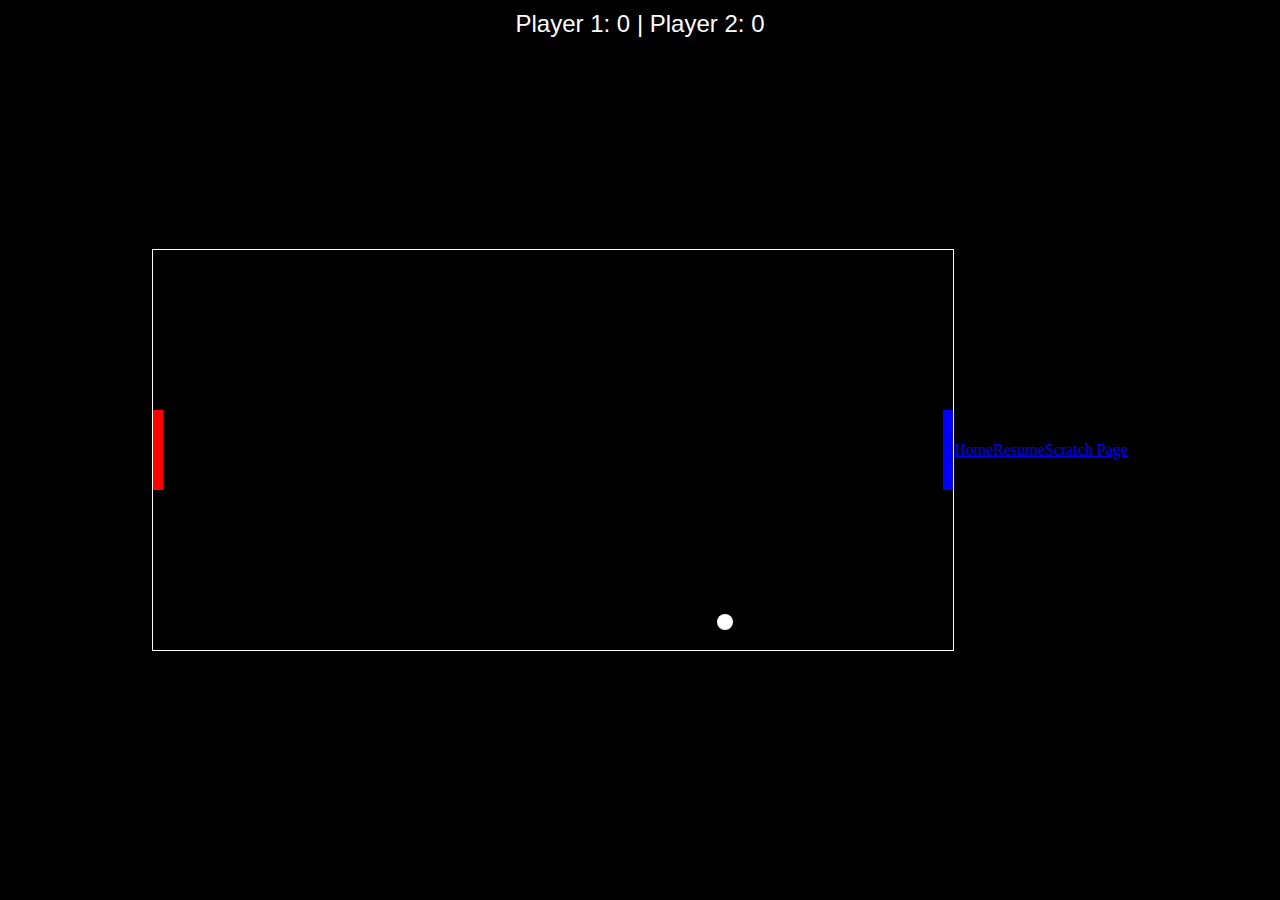
<file: html/aiwebapp.html>
<!DOCTYPE html>
<html lang="en">
<head>
    <meta charset="UTF-8">
    <meta name="viewport" content="width=device-width, initial-scale=1.0">
    <title>Pong Game</title>
    <style>
        body {
            margin: 0;
            display: flex;
            justify-content: center;
            align-items: center;
            height: 100vh;
            background-color: #000;
        }
        canvas {
            border: 1px solid #fff;
        }
        .score {
            position: absolute;
            top: 10px;
            left: 50%;
            transform: translateX(-50%);
            color: white;
            font-size: 24px;
            font-family: Arial, sans-serif;
        }
    </style>
</head>
<body>
    
    <div class="score">Player 1: 0 | Player 2: 0</div>
    <canvas id="pongCanvas" width="800" height="400"></canvas>
    <script>
        const canvas = document.getElementById('pongCanvas');
        const ctx = canvas.getContext('2d');

        // Game objects
        const paddleWidth = 10, paddleHeight = 80;
        const ballRadius = 8;
        
        const leftPaddle = { x: 0, y: (canvas.height - paddleHeight) / 2, dy: 0 };
        const rightPaddle = { x: canvas.width - paddleWidth, y: (canvas.height - paddleHeight) / 2, dy: 0 };
        const ball = { x: canvas.width / 2, y: canvas.height / 2, dx: 4, dy: 4 };

        let player1Score = 0;
        let player2Score = 0;

        const scoreDisplay = document.querySelector('.score');

        // Keyboard controls
        let keys = {};

        window.addEventListener('keydown', (e) => keys[e.key] = true);
        window.addEventListener('keyup', (e) => keys[e.key] = false);

        function drawRect(x, y, width, height, color = 'white') {
            ctx.fillStyle = color;
            ctx.fillRect(x, y, width, height);
        }

        function drawCircle(x, y, radius, color = 'white') {
            ctx.beginPath();
            ctx.arc(x, y, radius, 0, Math.PI * 2);
            ctx.fillStyle = color;
            ctx.fill();
            ctx.closePath();
        }

        function update() {
            // Update paddle positions
            if (keys['w']) leftPaddle.y -= 5;
            if (keys['s']) leftPaddle.y += 5;
            if (keys['ArrowUp']) rightPaddle.y -= 5;
            if (keys['ArrowDown']) rightPaddle.y += 5;

            // Prevent paddles from going out of bounds
            leftPaddle.y = Math.max(0, Math.min(canvas.height - paddleHeight, leftPaddle.y));
            rightPaddle.y = Math.max(0, Math.min(canvas.height - paddleHeight, rightPaddle.y));

            // Move ball
            ball.x += ball.dx;
            ball.y += ball.dy;

            // Ball collision with top and bottom walls
            if (ball.y - ballRadius < 0 || ball.y + ballRadius > canvas.height) {
                ball.dy *= -1;
            }

            // Ball collision with paddles
            if (ball.x - ballRadius < leftPaddle.x + paddleWidth &&
                ball.y > leftPaddle.y && ball.y < leftPaddle.y + paddleHeight) {
                ball.dx *= -1;
            }

            if (ball.x + ballRadius > rightPaddle.x &&
                ball.y > rightPaddle.y && ball.y < rightPaddle.y + paddleHeight) {
                ball.dx *= -1;
            }

            // Ball out of bounds (reset position and update score)
            if (ball.x - ballRadius < 0) {
                player2Score++;
                resetBall();
            }

            if (ball.x + ballRadius > canvas.width) {
                player1Score++;
                resetBall();
            }

            updateScore();
        }

        function resetBall() {
            ball.x = canvas.width / 2;
            ball.y = canvas.height / 2;
            ball.dx *= -1;
            ball.dy *= -1;
        }

        function updateScore() {
            scoreDisplay.textContent = `Player 1: ${player1Score} | Player 2: ${player2Score}`;
        }

        function draw() {
            ctx.clearRect(0, 0, canvas.width, canvas.height);

            // Draw paddles
            drawRect(leftPaddle.x, leftPaddle.y, paddleWidth, paddleHeight, 'red');
            drawRect(rightPaddle.x, rightPaddle.y, paddleWidth, paddleHeight, 'blue');

            // Draw ball
            drawCircle(ball.x, ball.y, ballRadius);
        }

        function gameLoop() {
            update();
            draw();
            requestAnimationFrame(gameLoop);
        }

        gameLoop();
    </script>
    <a href="../index.html">Home</a><br><br>
    <a href="../about.html">Resume</a><br><br>
    <a href="./scratch.html">Scratch Page</a>
</body>
</html>
</file>
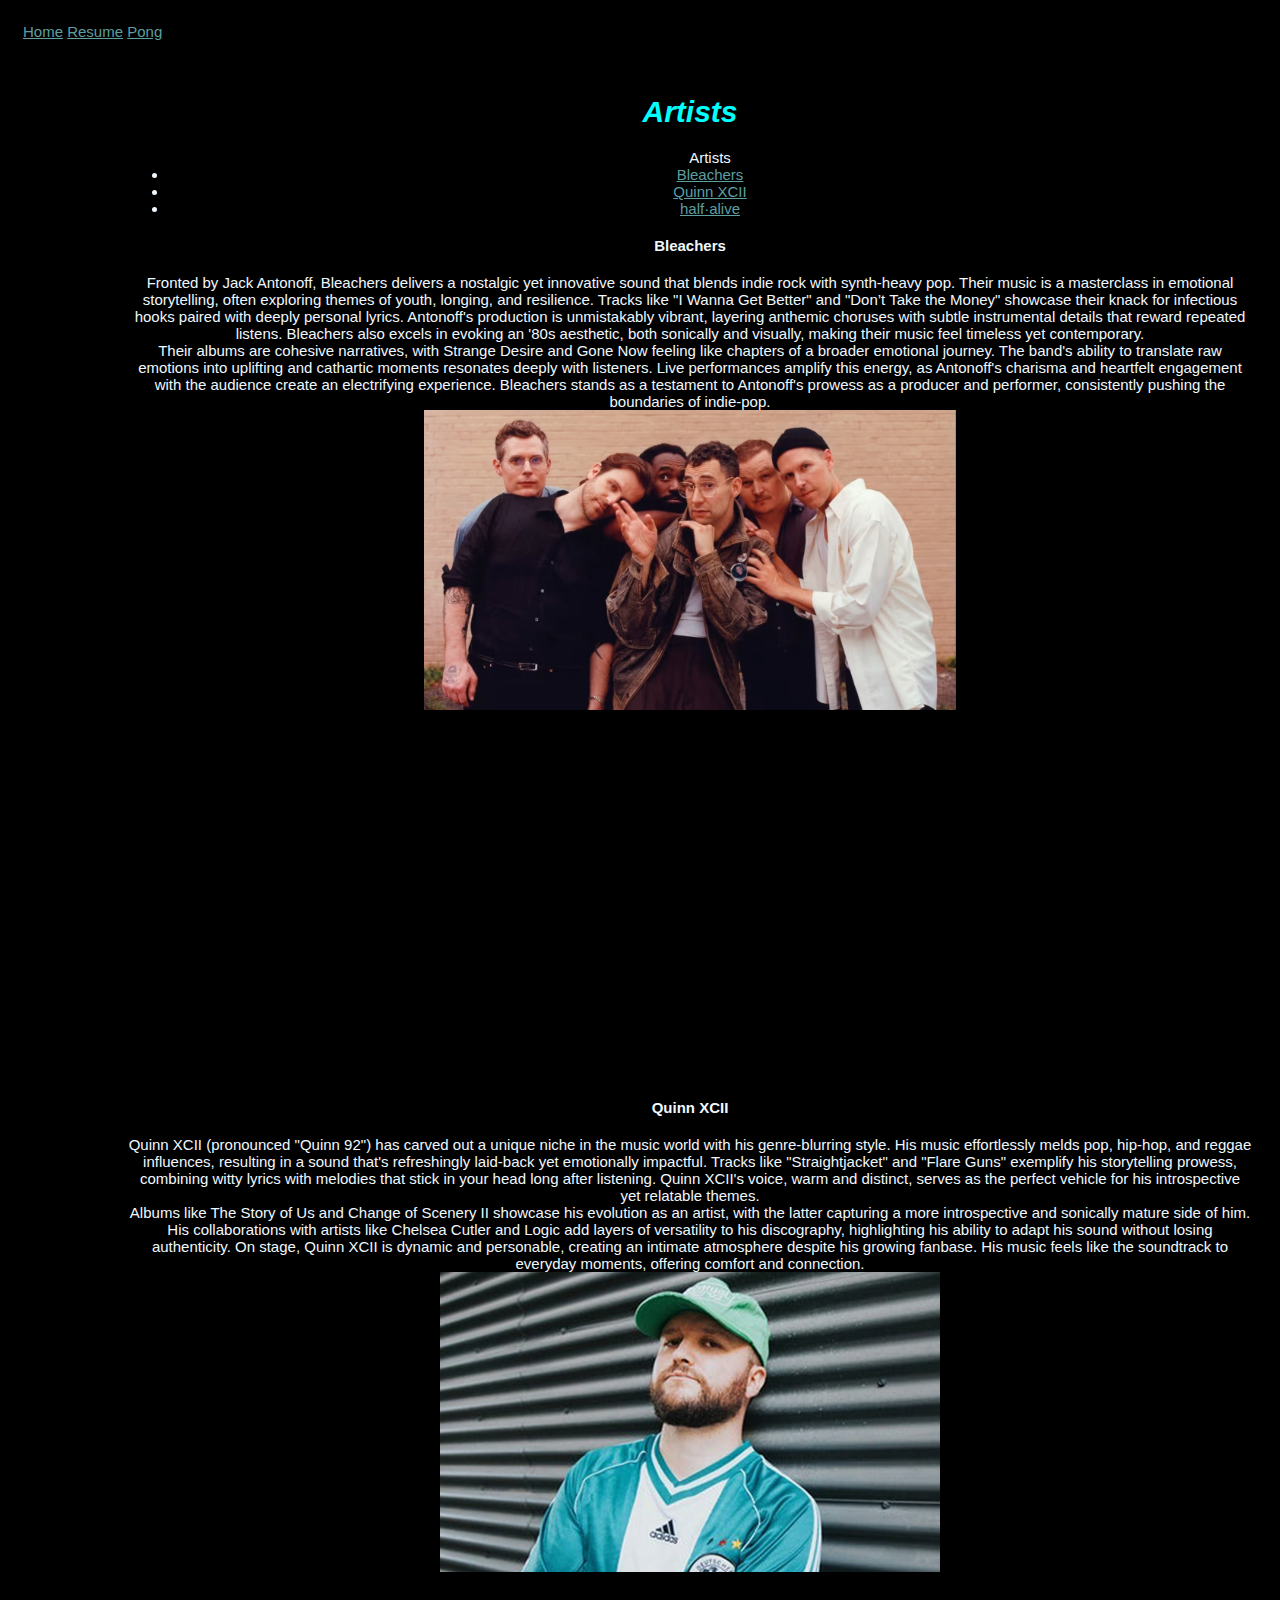
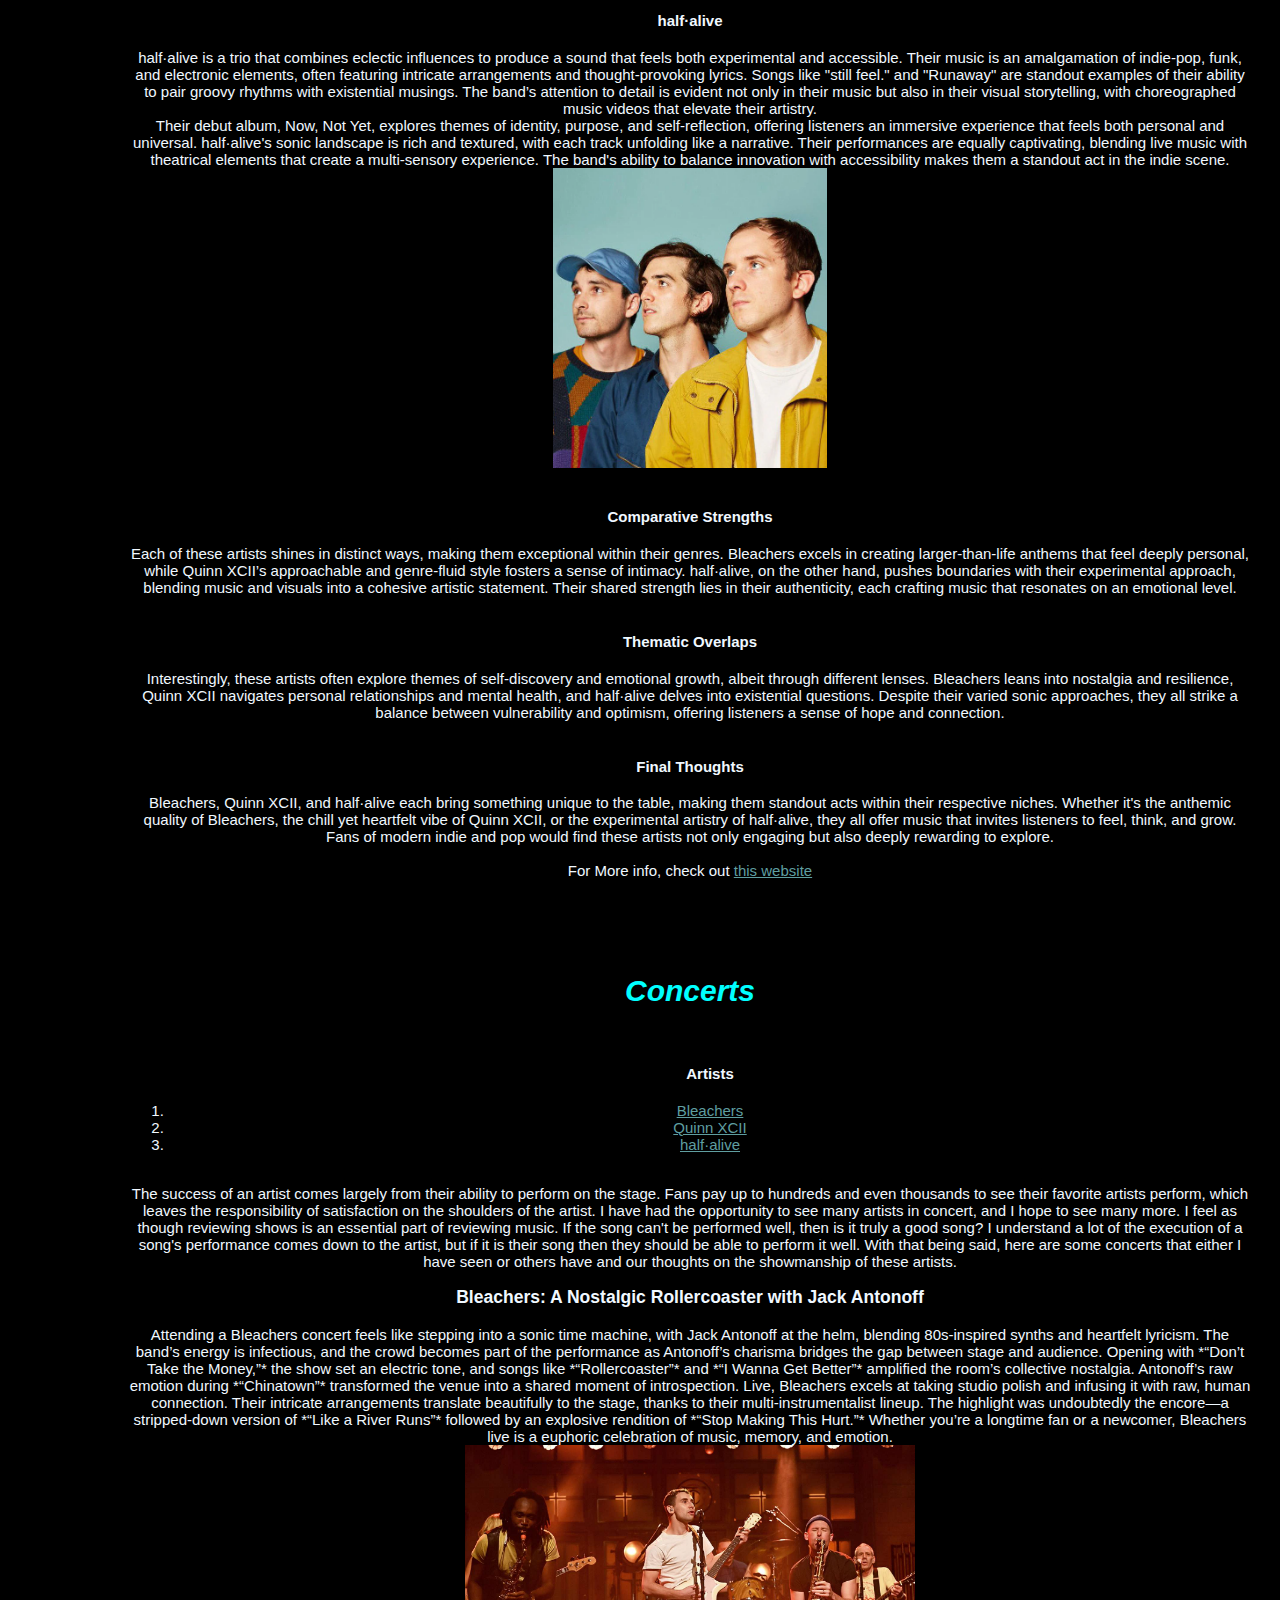
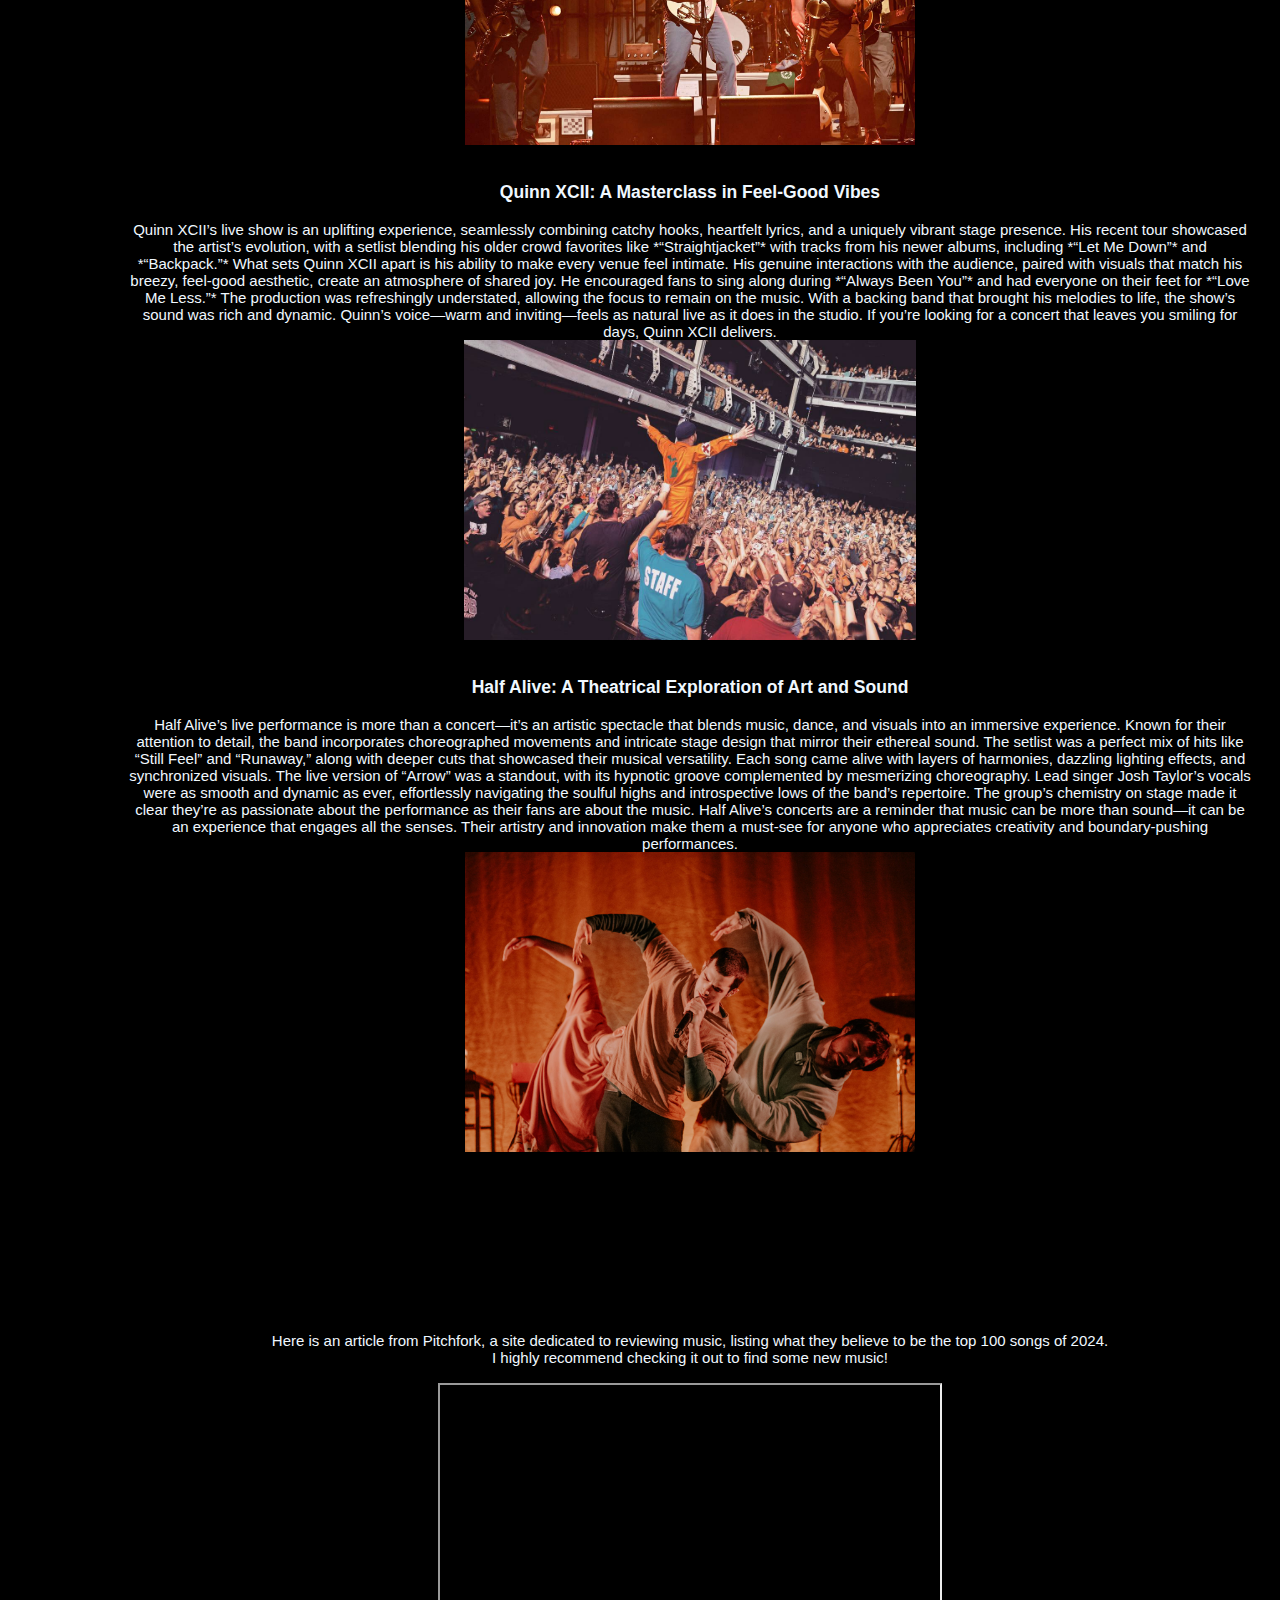
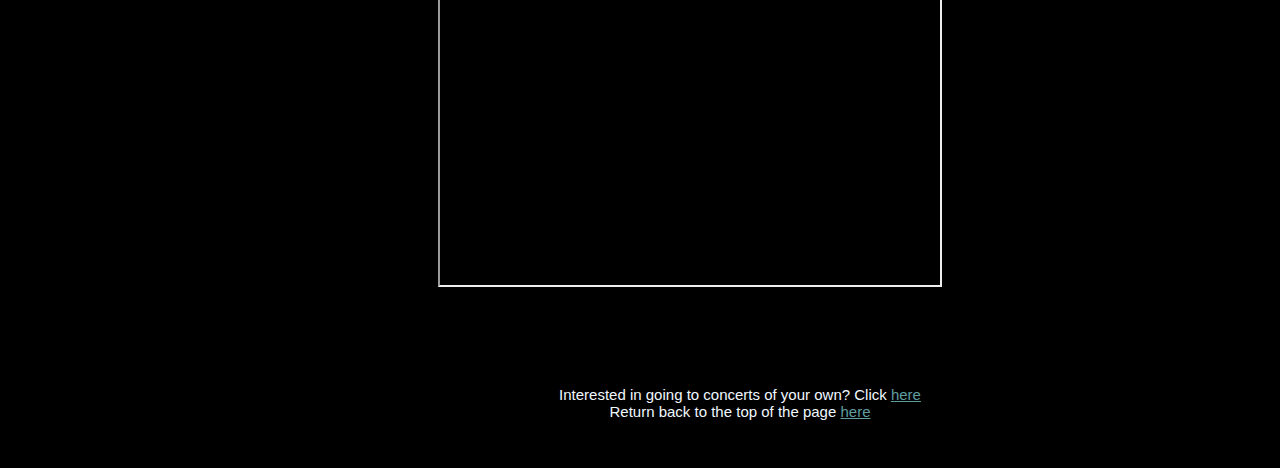
<file: html/scratch.html>
<!DOCTYPE html>
<html lang="en">
<head>
    <meta charset="UTF-8">
    <meta name="viewport" content="width=device-width, initial-scale=1.0">
    <title>Music Blog</title>
    <link rel="stylesheet" href="../css/customcss.css">

</head>
<body>
    <div class="sidebar">
        <a href="../index.html">Home</a> 
        <a href="../about.html">Resume</a> 
        <a href="./aiwebapp.html">Pong</a><h7 id="top3">top</h7>
        </div>
        <div class="maincontent">
        <h1>Artists</h1>
    
        <ul>Artists
                <!--Adding some references so they link to other spots on the page-->
                <li><a href="#blea">Bleachers</a></li>
                <li><a href="#qxcii">Quinn XCII</a></li>
                <li><a href="#halfa">half·alive</a></li>
            </ul></li>
      
    
    
        <h4 id="blea">Bleachers</h4>
        <!--insert commentary here-->
        Fronted by Jack Antonoff, Bleachers delivers a nostalgic yet innovative sound that blends indie rock with synth-heavy pop. Their music is a masterclass in emotional storytelling, often exploring themes of youth, longing, and resilience. Tracks like "I Wanna Get Better" and "Don’t Take the Money" showcase their knack for infectious hooks paired with deeply personal lyrics. Antonoff's production is unmistakably vibrant, layering anthemic choruses with subtle instrumental details that reward repeated listens. Bleachers also excels in evoking an '80s aesthetic, both sonically and visually, making their music feel timeless yet contemporary.
        <br> <!--used this to put some spacing in between paragraphs and different sections to make it easier on the eyes. It'll be throughout the whole page-->
        Their albums are cohesive narratives, with Strange Desire and Gone Now feeling like chapters of a broader emotional journey. The band's ability to translate raw emotions into uplifting and cathartic moments resonates deeply with listeners. Live performances amplify this energy, as Antonoff's charisma and heartfelt engagement with the audience create an electrifying experience. Bleachers stands as a testament to Antonoff's prowess as a producer and performer, consistently pushing the boundaries of indie-pop.
        <br>
    <!-- my picture will be going here :)-->
    <img src="../assets/img/images/bleachers.avif" alt="bleachers band posing" height="300"> <br><br>
    <iframe width="560" height="315" src="https://www.youtube.com/embed/_7NPngql5oM?si=wQATbQjpymm_qQub" title="YouTube video player" frameborder="0" allow="accelerometer; autoplay; clipboard-write; encrypted-media; gyroscope; picture-in-picture; web-share" referrerpolicy="strict-origin-when-cross-origin" allowfullscreen></iframe>
    <br><br>
    
    
        <h4 id="qxcii">Quinn XCII</h4>
        <!--insert commentary here-->
        Quinn XCII (pronounced "Quinn 92") has carved out a unique niche in the music world with his genre-blurring style. His music effortlessly melds pop, hip-hop, and reggae influences, resulting in a sound that's refreshingly laid-back yet emotionally impactful. Tracks like "Straightjacket" and "Flare Guns" exemplify his storytelling prowess, combining witty lyrics with melodies that stick in your head long after listening. Quinn XCII's voice, warm and distinct, serves as the perfect vehicle for his introspective yet relatable themes.
        <br>
        Albums like The Story of Us and Change of Scenery II showcase his evolution as an artist, with the latter capturing a more introspective and sonically mature side of him. His collaborations with artists like Chelsea Cutler and Logic add layers of versatility to his discography, highlighting his ability to adapt his sound without losing authenticity. On stage, Quinn XCII is dynamic and personable, creating an intimate atmosphere despite his growing fanbase. His music feels like the soundtrack to everyday moments, offering comfort and connection.
        <br>
    <!--new picture, this time of Quinn-->
    <img src="../assets/img/images/QuinnXCII_750x450.jpg" alt="quinn xcii posing" height="300"> <br><br>
    
        <h4 id="halfa">half·alive</h4>
        <!--insert commentary here-->
        half·alive is a trio that combines eclectic influences to produce a sound that feels both experimental and accessible. Their music is an amalgamation of indie-pop, funk, and electronic elements, often featuring intricate arrangements and thought-provoking lyrics. Songs like "still feel." and "Runaway" are standout examples of their ability to pair groovy rhythms with existential musings. The band’s attention to detail is evident not only in their music but also in their visual storytelling, with choreographed music videos that elevate their artistry.
        <br>
        Their debut album, Now, Not Yet, explores themes of identity, purpose, and self-reflection, offering listeners an immersive experience that feels both personal and universal. half·alive's sonic landscape is rich and textured, with each track unfolding like a narrative. Their performances are equally captivating, blending live music with theatrical elements that create a multi-sensory experience. The band's ability to balance innovation with accessibility makes them a standout act in the indie scene.
        <br>
    <!-- now for a picture of half alive-->
    <img src="../assets/img/images/half_alive.webp" alt="The Band Half Alive posing" height="300"> <br><br>
    
    
        <h4>Comparative Strengths</h4>
        Each of these artists shines in distinct ways, making them exceptional within their genres. Bleachers excels in creating larger-than-life anthems that feel deeply personal, while Quinn XCII’s approachable and genre-fluid style fosters a sense of intimacy. half·alive, on the other hand, pushes boundaries with their experimental approach, blending music and visuals into a cohesive artistic statement. Their shared strength lies in their authenticity, each crafting music that resonates on an emotional level.
        <br><br>
        <h4>Thematic Overlaps</h4>
        Interestingly, these artists often explore themes of self-discovery and emotional growth, albeit through different lenses. Bleachers leans into nostalgia and resilience, Quinn XCII navigates personal relationships and mental health, and half·alive delves into existential questions. Despite their varied sonic approaches, they all strike a balance between vulnerability and optimism, offering listeners a sense of hope and connection.
        <br><br>
        <h4>Final Thoughts</h4>
        Bleachers, Quinn XCII, and half·alive each bring something unique to the table, making them standout acts within their respective niches. Whether it's the anthemic quality of Bleachers, the chill yet heartfelt vibe of Quinn XCII, or the experimental artistry of half·alive, they all offer music that invites listeners to feel, think, and grow. Fans of modern indie and pop would find these artists not only engaging but also deeply rewarding to explore.
        <br><br>
        For More info, check out <a href="https://www.youtube.com/watch?v=dQw4w9WgXcQ">this website</a>
        <br><br><br>
    </div>
    
        <div class="maincontent">
        <h1>Concerts</h1><br>
        <ol> <h4>Artists</h4>
            <li><a href="#ble">Bleachers</a></li></li>
            <li><a href="#xcii">Quinn XCII</a></li>
            <li><a href="#half">half·alive</a></li></li>
        </ol><br>
        The success of an artist comes largely from their ability to perform on the stage. Fans pay up to hundreds and even thousands to see their favorite artists perform, which leaves the responsibility of satisfaction on the shoulders of the artist.
        I have had the opportunity to see many artists in concert, and I hope to see many more. I feel as though reviewing shows is an essential part of reviewing music. If the song can't be performed well, then is it truly a good song?
        I understand a lot of the execution of a song's performance comes down to the artist, but if it is their song then they should be able to perform it well.
        With that being said, here are some concerts that either I have seen or others have and our thoughts on the showmanship of these artists.
    
    
    <!-- starting the commentary on each individual concert-->
    <h3 id="ble">Bleachers: A Nostalgic Rollercoaster with Jack Antonoff</h3>
    Attending a Bleachers concert feels like stepping into a sonic time machine, with Jack Antonoff at the helm, blending 80s-inspired synths and heartfelt lyricism. The band’s energy is infectious, and the crowd becomes part of the performance as Antonoff’s charisma bridges the gap between stage and audience.  
    
    Opening with *“Don’t Take the Money,”* the show set an electric tone, and songs like *“Rollercoaster”* and *“I Wanna Get Better”* amplified the room’s collective nostalgia. Antonoff’s raw emotion during *“Chinatown”* transformed the venue into a shared moment of introspection. Live, Bleachers excels at taking studio polish and infusing it with raw, human connection. Their intricate arrangements translate beautifully to the stage, thanks to their multi-instrumentalist lineup.  
    
    The highlight was undoubtedly the encore—a stripped-down version of *“Like a River Runs”* followed by an explosive rendition of *“Stop Making This Hurt.”* Whether you’re a longtime fan or a newcomer, Bleachers live is a euphoric celebration of music, memory, and emotion.  
    <br><img src="../assets/img/Bleachers_Concert.jpg" alt="Bleachers performing at a concert" height="300"><br><br>
    <h3 id="xcii">Quinn XCII: A Masterclass in Feel-Good Vibes</h3>
    Quinn XCII’s live show is an uplifting experience, seamlessly combining catchy hooks, heartfelt lyrics, and a uniquely vibrant stage presence. His recent tour showcased the artist’s evolution, with a setlist blending his older crowd favorites like *“Straightjacket”* with tracks from his newer albums, including *“Let Me Down”* and *“Backpack.”*  
    
    What sets Quinn XCII apart is his ability to make every venue feel intimate. His genuine interactions with the audience, paired with visuals that match his breezy, feel-good aesthetic, create an atmosphere of shared joy. He encouraged fans to sing along during *“Always Been You”* and had everyone on their feet for *“Love Me Less.”*  
    
    The production was refreshingly understated, allowing the focus to remain on the music. With a backing band that brought his melodies to life, the show’s sound was rich and dynamic. Quinn’s voice—warm and inviting—feels as natural live as it does in the studio. If you’re looking for a concert that leaves you smiling for days, Quinn XCII delivers.  
    <br><img src="../assets/img/images/Quinn_Concert.jpg" alt="Quinn XCII performing at a concert" height="300"><br><br>
    <h3 id="half">Half Alive: A Theatrical Exploration of Art and Sound</h3>
    Half Alive’s live performance is more than a concert—it’s an artistic spectacle that blends music, dance, and visuals into an immersive experience. Known for their attention to detail, the band incorporates choreographed movements and intricate stage design that mirror their ethereal sound.  
    
    The setlist was a perfect mix of hits like “Still Feel” and “Runaway,” along with deeper cuts that showcased their musical versatility. Each song came alive with layers of harmonies, dazzling lighting effects, and synchronized visuals. The live version of “Arrow” was a standout, with its hypnotic groove complemented by mesmerizing choreography.  
    
    Lead singer Josh Taylor’s vocals were as smooth and dynamic as ever, effortlessly navigating the soulful highs and introspective lows of the band’s repertoire. The group’s chemistry on stage made it clear they’re as passionate about the performance as their fans are about the music.  
    
    Half Alive’s concerts are a reminder that music can be more than sound—it can be an experience that engages all the senses. Their artistry and innovation make them a must-see for anyone who appreciates creativity and boundary-pushing performances.  
    <br><img src="../assets/img/images/HalfAlive_Concert.jpg" alt="Half Alive performing at a concert" height="300">
    
    <p>&nbsp;</p>
    <p>&nbsp;</p>
    <p>&nbsp;</p>
    <p>&nbsp;</p>
    
    
    
    <div class='tableauPlaceholder' id='viz1733980245917' style='position: relative'><noscript><a href='#'><img alt='His Purple Majesty ' src='https:&#47;&#47;public.tableau.com&#47;static&#47;images&#47;Pr&#47;Prince&#47;HisPurpleMajesty&#47;1_rss.png' style='border: none' /></a></noscript><object class='tableauViz'  style='display:none;'><param name='host_url' value='https%3A%2F%2Fpublic.tableau.com%2F' /> <param name='embed_code_version' value='3' /> <param name='site_root' value='' /><param name='name' value='Prince&#47;HisPurpleMajesty' /><param name='tabs' value='no' /><param name='toolbar' value='yes' /><param name='static_image' value='https:&#47;&#47;public.tableau.com&#47;static&#47;images&#47;Pr&#47;Prince&#47;HisPurpleMajesty&#47;1.png' /> <param name='animate_transition' value='yes' /><param name='display_static_image' value='yes' /><param name='display_spinner' value='yes' /><param name='display_overlay' value='yes' /><param name='display_count' value='yes' /><param name='language' value='en-US' /></object></div>                <script type='text/javascript'>                    var divElement = document.getElementById('viz1733980245917');                    var vizElement = divElement.getElementsByTagName('object')[0];                    if ( divElement.offsetWidth > 800 ) { vizElement.style.width='1200px';vizElement.style.height='1849px';} else if ( divElement.offsetWidth > 500 ) { vizElement.style.width='1200px';vizElement.style.height='1849px';} else { vizElement.style.width='100%';vizElement.style.height='3477px';}                     var scriptElement = document.createElement('script');                    scriptElement.src = 'https://public.tableau.com/javascripts/api/viz_v1.js';                    vizElement.parentNode.insertBefore(scriptElement, vizElement);                </script>
    <br><br>
    Here is an article from Pitchfork, a site dedicated to reviewing music, listing what they believe to be the top 100 songs of 2024. 
    <br>I highly recommend checking it out to find some new music!<br><br>
    <iframe src="https://pitchfork.com/features/lists-and-guides/best-songs-2024/" width="500" height="500"></iframe>


<p>&nbsp</p>
<p>&nbsp</p>
<div class="maincontent">
    Interested in going to concerts of your own? Click <a href="https://www.ticketmaster.com/" target="_blank" rel="noopener noreferrer">here</a>
    <br>
    Return back to the top of the page <a href="#top3">here</a>
</div>
</body>
</html>
</file>
<file: css/customcss.css>
.tableauPlaceholder {
    display: block;
    margin: 0 auto;
    text-align: center; /* Optional, but not necessary for centering block elements */
}

body{
    background-color: lightblue;
}
iframe{
    display: block;
    margin: auto;
    text-align: center;
}
body{font-family: Verdana, Geneva, Tahoma, sans-serif;
    font-size: 15px;
    color: aliceblue;
    background-color: black;
    
}
h1{color: aqua;
    font-style: italic;
}
h7{color: black;}

h4{font-weight: bold;}

.maincontent{
    margin-left: 100px;
    padding: 20px;
    text-align: center;

}
.maincontent a:hover{
    background-color: rgb(93, 121, 132);
    border-radius: 5px;
    text-decoration: underline;
}
a{color: cadetblue;}
.sidebar{
    width: 175px;
    height: 100%;
    top:0;
    padding: 15px;
    text-decoration: none;
}
.sidebar a:hover{
    background-color: rgb(93, 121, 132);
    border-radius: 5px;
    text-decoration: underline;
}
.boxmodel{
    padding: 15px;
    background-color: antiquewhite;
    color: black;
    border: 5px solid gainsboro;
    text-align: center;
    margin: 20px;

}
</file>
